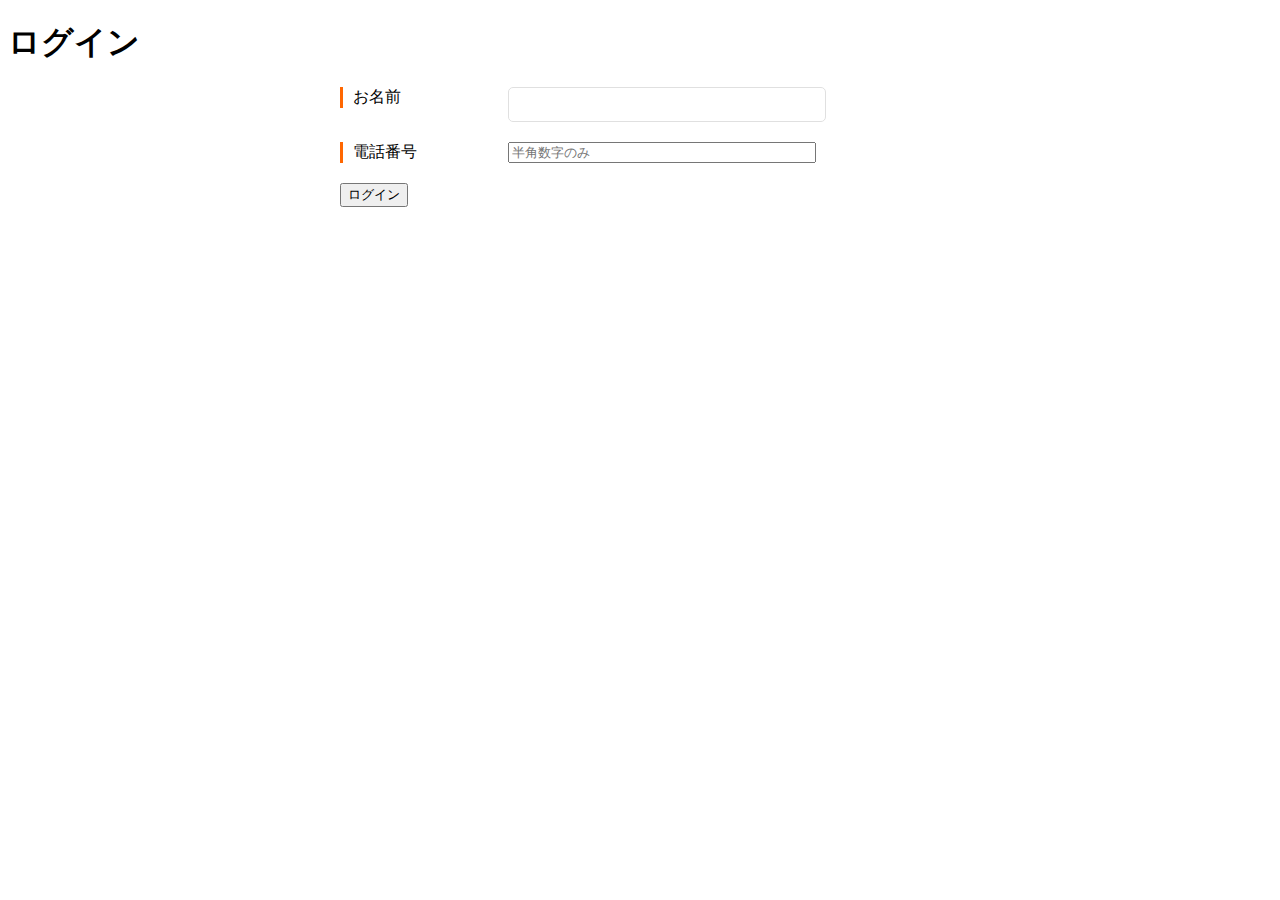
<file: templates/index.html>
<!DOCTYPE html>
<html lang="ja">
    <head>
		<meta charset="UTF-8"/>
		<meta name="viewport" content="width=device-width, initial-scale=1.0"/>
		<title>teamB | ログインページ</title>
        <link href="https://cdn.jsdelivr.net/npm/bootstrap@5.0.2/dist/css/bootstrap.min.css" rel="stylesheet" integrity="sha384-EVSTQN3/azprG1Anm3QDgpJLIm9Nao0Yz1ztcQTwFspd3yD65VohhpuuCOmLASjC" crossorigin="anonymous">
		<link href="../static/css/custom.css" rel="stylesheet">
	</head>
    <body class="text-center">
        <div class="pt-md-5 mt-5"></div>
        <h1>ログイン</h1>
        <form class="font-small" id="customer_form" method="post" action="/login">
            <div class="inputs">
                <label class="label">お名前</label>
                <input class="input_form" type="text" name="name" id="name" required>
            </div>
                <div class="inputs">
                <label class="label">電話番号</label>
                <input class="input_form" type="tel" name="phone" placeholder="半角数字のみ" pattern="^[0-9]+$" maxlength="11" id="phone" required>
            </div>
            <div class="mt-5">
                <button class="btn btn-outline-danger btn-lg" type="submit" form="customer_form" id="postInfo">ログイン</button>
            </div>
        </form>
    </body>
</html>
</file>
<file: static/css/custom.css>
form{
	width:600px; /*お好みで調整してください*/
	margin:0 auto;
}
p{
	border:solid 1px #000000;
}
.inputs{
	overflow: hidden;
	margin-bottom: 20px;
}
.label{
	float: left;
	margin-right: 20px;
	width:135px;
	border-left: solid 3px #FF6701;
	padding-left: 10px;
}
.input_form{
	float: left;
	width:300px;
}
input[type="text"],
input[type="number"],
input[type="email"],
textarea{
	border: solid 1px #e0e0e0;
	border-radius:5px;
	padding:8px;
	font-size: 15px;
}
textarea{
	height: 100px;
}
.btn-area{
	text-align: center;
}
input[type="submit"]{
	background: #FF6701;
	border: none;
	color: #fff;
	font-size:15px;
	font-weight:bold;
	padding: 10px 20px;
	margin: 0 10px;
	border-radius: 10px;
}
input[type="reset"]{
	background: #aaa;
	border: none;
	color: #fff;
	font-size:15px;
	font-weight:bold;
	padding: 10px 20px;
	margin: 0 10px;
	border-radius: 10px;
}
</file>
